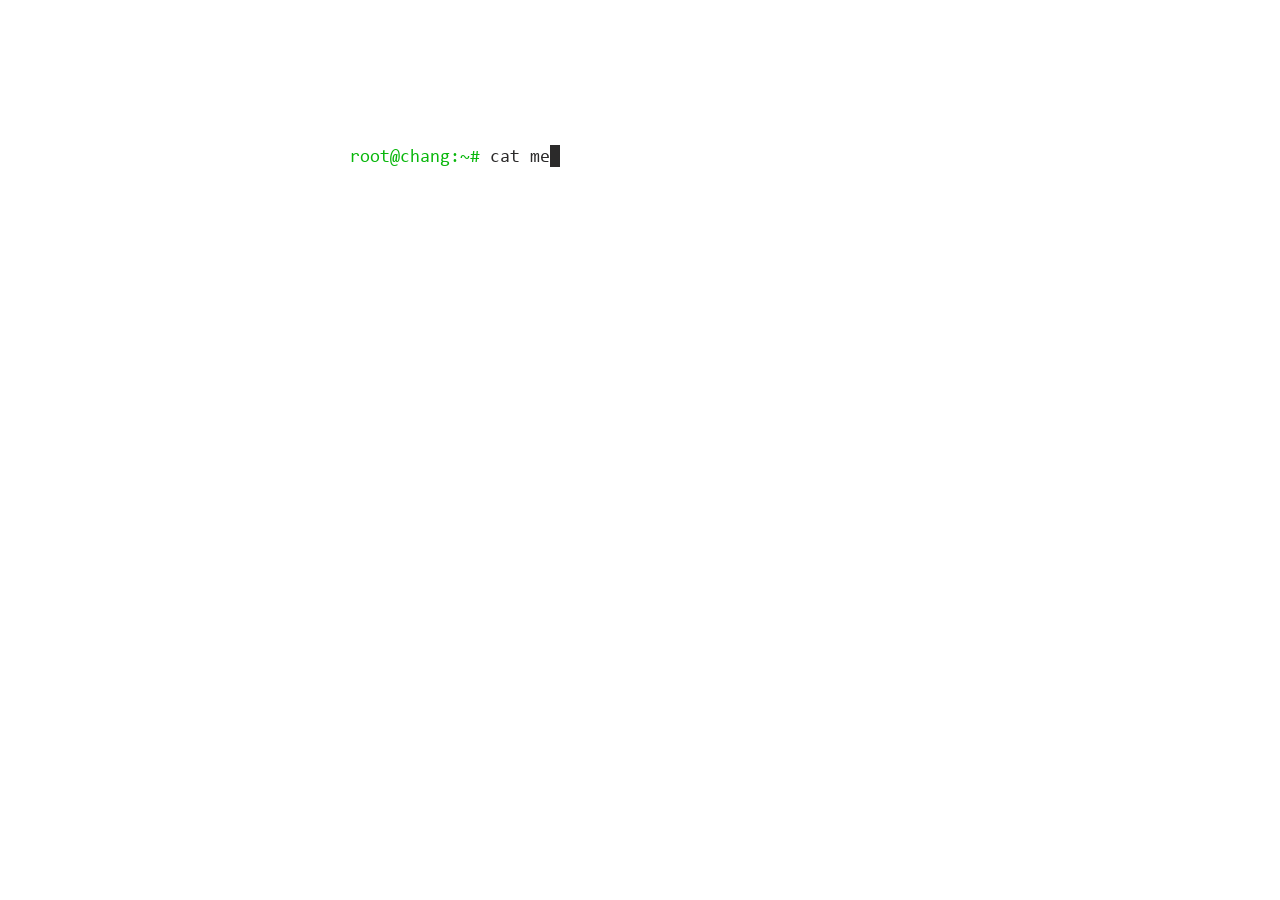
<file: index.html>
<!DOCTYPE html>
<html lang="zh">
  <head>
    <meta http-equiv="Content-Type" content="text/html; charset=UTF-8" />
    <meta name="google" content="notranslate" />
    <meta name="description" content="这是一个简洁的个人主页" />
    <meta name="Keywords" content="home,主页" />
    <meta name="viewport" content="width=device-width, initial-scale=1.0" />
    <!-- <meta name="viewport" content="width=device-width, initial-scale=1.0,user-scalable=0;"/> -->
    <meta http-equiv="X-UA-Compatible" content="IE=edge,chrome=1" />
    <!-- <meta name="theme-color" content="#2979ff"> -->
    <meta name="apple-mobile-web-app-capable" content="yes" />
    <meta name="apple-mobile-web-app-status-bar-style" content="black" />
    <meta name="apple-mobile-web-app-title" content="assets" />
    <title>土豆の主页</title>
    <link rel="stylesheet" href="/css/index.css" />
    <link rel="stylesheet icon" href="/favicon.ico" />
  </head>
  <body>
    <div id="box"></div>
    <script>
      // 默认本地持久数据
      const defaultLocalData = {
        dark: 0, // 黑暗模式 0：随系统 1：开启 2：关闭
        linkMode: 'col', // 排列模式 row: 横向 col：纵向
        clickHeart: false, // 点击比心 true：开 false：关
        keySound: false, // 提示音 true：开 false：关
        inputEffect: true, // 模拟输入 true：开 false：关
      };
      // 标头
      const title = 'root@chang:~# ';
      // 结束语
      const endWord = 'Welcome to my homepage';
      // 命令和输出结果
      const data = [
        {
          cmd: 'cat me.txt',
          res: [
            { type: 'text', name: '一个爱学习、爱折腾的土豆🥔' },
            {
              type: 'link',
              name: 'Github',
              link: 'https://github.com/rszwn',
            },
            {
              type: 'link',
              name: 'Emial',
              link: 'mailto:rszwno@gmail.com',
            },
          ],
        },
        {
          cmd: `./links.sh`,
          res: [
            {
              type: 'link',
              name: 'hello',
              link: 'https://github.com/rszwn/hello',
            },
            {
              type: 'link',
              name: 'dove',
              link: 'https://github.com/rszwn/dove',
            },
            {
              type: 'link',
              name: 'getfavicon',
              link: 'https://github.com/rszwn/getfavicon',
            },
            { type: 'link', name: 'password', link: '/page/getpd' },
            { type: 'link', name: '数独', link: '/page/suduku' },
            { type: 'link', name: '扫雷', link: '/page/bomb' },
          ],
        },
        {
          cmd: `./date.sh`,
          res: [{ type: 'date', name: '日期' }],
        },
        {
          cmd: './setting.sh',
          res: [{ type: 'setting', name: '设置' }],
        },
      ];
      const settingData = [
        {
          cmd: './settingList.sh',
          res: [
            { type: 'dark', name: '黑暗模式：' },
            { type: 'linkMode', name: '排列模式：' },
            { type: 'inputEffect', name: '模拟输入：' },
            { type: 'clickHeart', name: '点击比心：' },
            { type: 'keySound', name: '提示音：' },
            { type: 'back', name: '返回' },
          ],
        },
      ];
    </script>
    <script src="/js/utils.js"></script>
    <script src="/js/index.js"></script>
    <script src="/js/click.js"></script>
  </body>
</html>
</file>
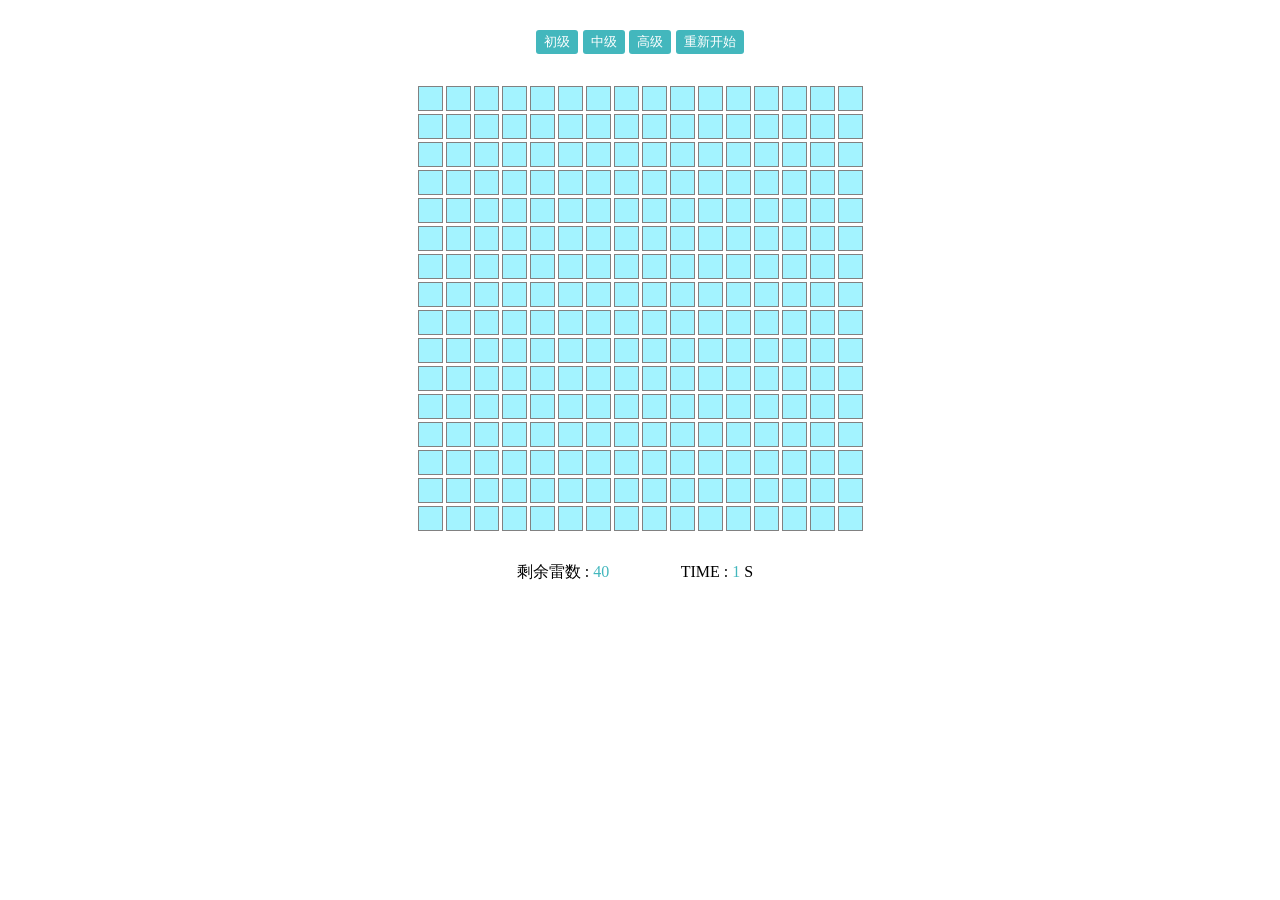
<file: bomb/index.html>
<!DOCTYPE html>
<html>

<head>
  <meta charset="UTF-8">
  <meta http-equiv="X-UA-Compatible" content="IE=edge">
  <meta name="google" content="notranslate" />
  <meta name="viewport" content="width=device-width, initial-scale=1.0">
  <meta name="apple-mobile-web-app-capable" content="yes">
  <meta name="apple-mobile-web-app-status-bar-style" content="black">
  <meta name="apple-mobile-web-app-title" content="assets">
  <link rel="stylesheet icon" href="./flag.svg">
  <title>bomb</title>
  <style>
    body {
      text-align: center;
      position: relative;
    }

    .level {
      margin-top: 30px;
      font-size: 18px;
    }

    .level button {
      padding: 3px 8px;
      background: rgb(67, 183, 189);
      /* border: 1px solid rgb(129, 129, 129); */
      border: none;
      color: white;
      border-radius: 3px;
      outline: none;
      cursor: pointer;
    }

    .level button:hover {
      background: rgb(23, 132, 138);
    }

    .row {
      margin: 0;
      padding: 0;
      overflow: hidden;
      letter-spacing: -8px;
    }

    .col {
      display: inline-block;
      background: rgba(32, 226, 255, 0.41);
      border: 1px solid rgb(129, 129, 129);
      margin: 1.5px;
      width: 23px;
      height: 23px;
      letter-spacing: normal;
      position: relative;
    }

    .col span {
      display: inline-block;
      position: relative;
      top: 2px;
      opacity: 0;
      font-weight: bold;
      /* 标准箭头 */
      cursor: default;
    }

    .col:hover {
      background: blue;
    }

    .gameBox {
      margin-top: 30px;
    }

    .img-flag {
      position: absolute;
      top: 3px;
      left: 3.5px;
      width: 18px;
      height: 18px;
    }

    .hide {
      display: none;
    }

    .boom {
      background: url('boom.svg') no-repeat 2.5px 2px;
      background-size: 18px 18px;
    }

    .div-boom {
      font-size: 30px;
      position: fixed;
      top: 50px;
      left: 50%;
    }

    .info {
      margin-top: 30px;
    }

    .info p {
      display: inline-block;
      width: 130px;
      margin: 0 10px;
    }

    .info p span {
      color: rgb(67, 183, 189);
    }

    .num-1 {
      color: rgb(8, 153, 235);
    }

    .num-2 {
      color: rgb(255, 45, 178);
    }

    .num-3 {
      color: rgb(109, 224, 176);
    }

    .num-4 {
      color: rgb(8, 153, 235);
    }

    .num-5 {
      color: rgb(255, 167, 45);
    }

    .num-6 {
      color: rgb(49, 140, 102);
    }

    .num-7 {
      color: rgb(168, 55, 237);
    }

    .num-8 {
      color: rgb(15, 254, 154);
    }
  </style>
</head>

<body>
  <div class="level">
    <button type="button" name="button" class="choice-level">初级</button>
    <button type="button" name="button" class="choice-level">中级</button>
    <button type="button" name="button" class="choice-level">高级</button>
    <button type="button" name="button" class="restart">重新开始</button>
  </div>
  <div class="gameBox"></div>
  <div class="info">
    <p class="">
      剩余雷数 :
      <span class="residue"></span>
    </p>
    <p>
      TIME :
      <span class="tick"></span> S
    </p>
  </div>
  <script>
    // 1，成一张雷的地图
    var mineSweepingMap = function (r, c, num) {
      var map = []
      // 给行数，生成一个 1 维数组
      var row = function (r) {
        for (var i = 0; i < r; i++) {
          map[i] = new Array()
        }
      }
      // 给列数，生成一个 2 维数组
      var column = function (col) {
        for (var i = 0; i < map.length; i++) {
          for (var j = 0; j < col; j++) {
            map[i][j] = 0
          }
        }
      }
      // 给列数和行数生成空地图
      var blankMap = function (r, col) {
        row(r)
        column(col)
      }

      // 给出地雷数量让后随机写入地雷
      var writeInMine = function (num) {
        // 随机位置写入
        var randomLocation = function () {
          var x = Math.floor(Math.random() * r)
          var y = Math.floor(Math.random() * c)
          // console.log( ':', x, y);
          if (map[x][y] !== 9) {
            map[x][y] = 9
          } else {
            randomLocation()
          }
        }
        for (var i = 0; i < num; i++) {
          randomLocation()
        }
      }

      // 使用循环给雷的边上所有数 +1 , 已经是雷的除外
      var plus = function (array, x, y) {
        if (x >= 0 && x < r && y >= 0 && y < c) {
          if (array[x][y] !== 9) {
            array[x][y] += 1
          }
        }
      }
      var writeInHint = function () {
        for (var x = 0; x < map.length; x++) {
          for (var y = 0; y < map[0].length; y++) {
            if (map[x][y] === 9) {
              // 上下 6 个
              for (var i = -1; i < 2; i++) {
                plus(map, x - 1, y + i)
                plus(map, x + 1, y + i)
              }
              // 左右 2 个
              plus(map, x, y + 1)
              plus(map, x, y - 1)
            }
          }
        }
      }

      blankMap(r, c)
      writeInMine(num)
      writeInHint()
      return map
    }

    // 2，将雷写入页面
    var writeHtml = function (map) {
      // 先通过 y轴数量写入 ul，然后通过 x轴上的数量写入 li
      var x = document.querySelector('.gameBox')
      for (var i = 0; i < map.length; i++) {
        x.innerHTML = x.innerHTML + `<ul class="row x-${i}" data-x="${i}"></ul>`
      }

      var z = document.querySelectorAll('.row')
      for (var i = 0; i < z.length; i++) {
        for (var j = 0; j < map[0].length; j++) {
          var m = map[i][j]
          if (m === 0) {
            m = ''
          }
          z[i].innerHTML = z[i].innerHTML + `
                <li class="col y-${j} num-${m}" data-y="${j}">
                    <span>${m}</span>
                    <img src="flag.svg" class="img-flag hide">
                </li>`
        }
      }
    }

    // 判断是否胜利
    var changeClearMineNum = function (clearMineNum) {
      // console.log('zmzmzmzm');
      // console.log('zz', zz);
      if (clearMineNum === ((col * row) - num)) {
        var all = document.querySelectorAll('.col')
        var allNum = 0
        var stop = setInterval(function () {
          var r = Math.floor(Math.random() * 256)
          var g = Math.floor(Math.random() * 256)
          var b = 210
          // var b = Math.floor(Math.random() * 256)
          all[allNum].children[0].style.opacity = `0`
          all[allNum].children[1].style.opacity = '0'
          all[allNum].style.background = `rgba(${r},${g},${b},0.6)`
          allNum++
          if (allNum === all.length) {
            clearInterval(stop)
            if (zz === 0) {
              alert('你成功啦~！！晚上吃肉~~！')
              initializeGame(row, col, num)
            }
            initializeGame(row, col, num)
          }
        }, 20)
      }
    }

    // 3，扫雷过程
    var clearMine = function (row, col, num) {
      var clearMineNum = 0
      var makeWhite = function (x, y) {
        if (x < row && y < col && x >= 0 && y >= 0) {
          var el = document.querySelector(`.x-${x}`).children[y]
          // 需要注意这个 ！== 'white' ，如果不加这个就会进入无限循环
          if (el.style.background !== 'white') {
            el.style.background = 'white'
            el.children[0].style.opacity = '1'
            el.children[1].classList.add('hide')
            clearMineNum++
            // console.log(clearMineNum, 'clearMineNum');
            changeClearMineNum(clearMineNum)
            if (el.innerText === '') {
              showNoMine(x, y)
            }
          }
        }
      }
      // 智能扫雷
      var showNoMine = function (x, y) {
        // console.log(x, y, 'x,y');
        makeWhite(x - 1, y + 1)
        makeWhite(x - 1, y - 1)
        makeWhite(x - 1, y)
        makeWhite(x + 1, y + 1)
        makeWhite(x + 1, y - 1)
        makeWhite(x + 1, y)
        makeWhite(x, y + 1)
        makeWhite(x, y - 1)
      }

      // 给所有方块绑定点击事件，点击显示数字，或者 boom
      var show = function () {
        // var x = document.querySelectorAll('.col')
        var x = document.querySelectorAll('.row')
        for (var i = 0; i < x.length; i++) {
          x[i].addEventListener('click', function (event) {
            var el = event.target
            if (el.tagName != 'LI') {
              // 因为事件委托的原因
              // 如果点击到了 span 上面，那么就会出现 bug
              // 所以如果点击到 span 上面，那么 el 就等于 span 的父节点
              el = event.target.parentElement
            }
            // 已经被标记的不能点击
            var flag = el.children[1].classList.contains('hide')
            if (el.tagName === 'LI' && flag) {
              if (el.children[0].innerText !== '9' && el.style.background !== 'white') {
                el.children[0].style.opacity = '1'
                el.style.background = 'white'
                clearMineNum++
                changeClearMineNum(clearMineNum)
                // console.log(clearMineNum, 'clearMineNum');
              } else if (el.children[0].innerText === '9') {
                // el.children[0].style.opacity = '1'
                zz = 1
                el.classList.add('boom')
                alert('游戏失败')
                var all = document.querySelectorAll('.col')
                var ff = []
                var allNum = 0
                // 这里做了个小动画，失败的时候慢慢的显示雷的位置
                for (var i = 0; i < all.length; i++) {
                  if (all[i].children[0].innerText === '9') {
                    // all[i].style.background = 'red'
                    ff[allNum] = all[i]
                    allNum++
                  }
                }
                allNum = 0
                var time = 60
                if (num > 50) {
                  time = 10
                } else if (num > 10) {
                  time = 25
                }
                var stop = setInterval(function () {
                  ff[allNum].classList.add('boom')
                  allNum++
                  if (allNum === ff.length) {
                    clearInterval(stop)
                    // console.log('stop');
                  }
                }, time)
                // var box = document.querySelector('.gameBox')
                // box.innerHTML = ''
                // var level = event.target.innerHTML
                // var body = document.querySelector('body')
                // initializeGame(row, col, num)
              }
              // 如果点击的方格为空（什么有没有），那么周围没有点开的空方格都会被点开
              if (el.children[0].innerText === '') {
                // 获取到位置
                var x = parseInt(el.parentElement.dataset.x)
                var y = parseInt(el.dataset.y)
                // console.log(x,y, 'data');
                // 背景变成白色
                showNoMine(x, y)
              }
            }
          })
        }
        for (var i = 0; i < x.length; i++) {
          var mineNum = num
          x[i].addEventListener('contextmenu', function (event) {
            event.preventDefault();
            var btnNum = event.button
            var el = event.target
            if (el.tagName != 'LI') {
              // 因为事件委托的原因
              // 如果点击到了 span 上面，那么就会出现 bug
              // 所以如果点击到 span 上面，那么 el 就等于 span 的父节点
              el = event.target.parentElement
            }
            if (el.tagName === 'LI') {
              var classList = el.children[1].classList
              // 已经被点击过的地方不能标记
              if (classList.contains('hide') && el.style.background !== 'white') {
                var residue = document.querySelector('.residue')
                if (mineNum !== 0) {
                  mineNum--
                }
                residue.innerText = `${mineNum}`
                classList.remove('hide')
              } else if (el.style.background !== 'white') {
                classList.add('hide')
              }
            }
          })
        }
      }
      show()
    }

    // 4，清除画面，然后写入新的画面
    var stopTime
    var initializeGame = function (row, col, num) {
      var residue = document.querySelector('.residue')
      residue.innerText = `${num}`
      var time = document.querySelector('.tick')
      time.innerText = `0`
      var i = 1
      clearInterval(stopTime)
      stopTime = setInterval(function () {
        time.innerText = `${i++}`
      }, 1000)
      // zz
      zz = 0
      // 首先清除原来的地图，然后重新初始化
      var box = document.querySelector('.gameBox')
      box.innerHTML = ''
      var body = document.querySelector('body')
      body.style.minWidth = `${27 * col}px`
      var map = mineSweepingMap(row, col, num)
      writeHtml(map)
      clearMine(row, col, num)
    }

    // 5，选择游戏等级，给按钮绑定功能
    var Btn = function () {
      var level = document.querySelectorAll('.choice-level')
      for (var i = 0; i < level.length; i++) {
        level[i].addEventListener('click', function (event) {
          var level = event.target.innerHTML
          if (level === '初级') {
            row = 9
            col = 9
            num = 10
            initializeGame(row, col, num)
          } else if (level === '中级') {
            row = 16
            col = 16
            num = 40
            initializeGame(row, col, num)
          } else if (level === '高级') {
            row = 16
            col = 30
            num = 99
            initializeGame(row, col, num)
          }
        })
      }
      var restart = document.querySelector('.restart')
      restart.addEventListener('click', function (event) {
        initializeGame(row, col, num)
      })
    }
    Btn()

    // 6，初始数据
    // zz 用来确定是否已经点到地雷
    var zz = 0
    var row = 16
    var col = 16
    var num = 40
    initializeGame(row, col, num)

// 给一个坐标，把四周变成白色

// 根据
// 绑定鼠标右击事件，右击鼠标的时候进行标记，
    // 这个时候要进行 css 的变化
// 当所有地雷被标记，或者说所有数组中只剩 9，游戏成功。

// 选择游戏难度

  </script>
</body>

</html>
</file>
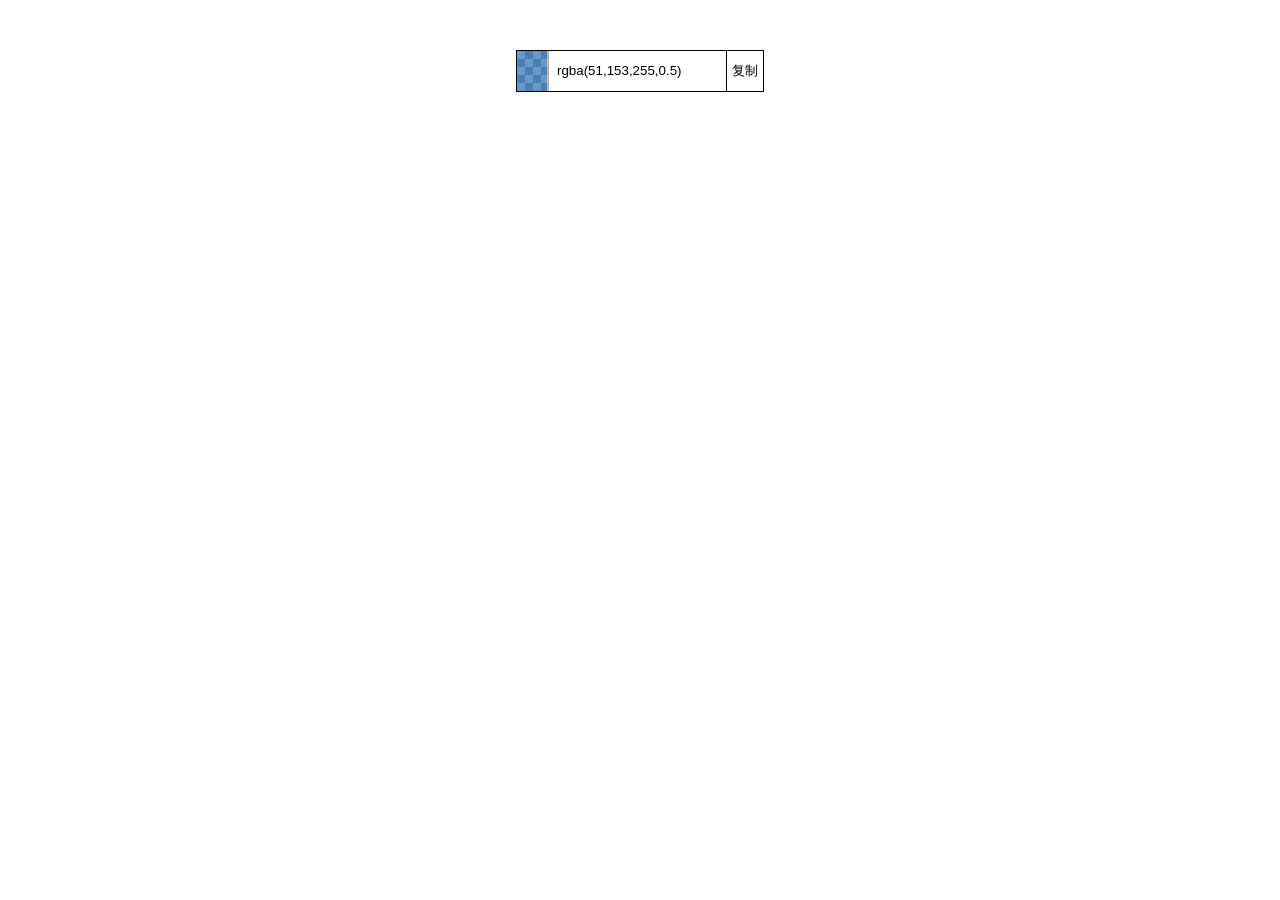
<file: color/index.html>
<!DOCTYPE html>
<html>

<head>
  <meta charset="UTF-8" />
  <meta name="google" content="notranslate" />
  <title>Color</title>
  <link rel="stylesheet icon" href="color.png">
  <style>
    html,
    body {
      width: 100%;
      height: 100%;
      padding: 0;
      margin: 0;
      overflow: hidden;
      text-align: center;
    }

    input {
      border: 1px solid #000;
      outline: none;
      padding: 0;
      line-height: 40px;
      margin-top: 50px;
      background-color: rgba(255, 255, 255, 0.3);
    }

    button {
      border: 1px solid #000;
      outline: none;
      padding: 0 5px;
      margin-left: -1px;
      line-height: 40px;
      background-color: rgba(255, 255, 255, 0.3);
    }
  </style>
</head>

<body>
  <script src="jscolor.js"></script>
  <input autocomplete="off" data-jscolor="{value:'rgba(51,153,255,0.5)', position:'bottom', height:120, backgroundColor:'#333',
                          palette:'rgba(0,0,0,0) #fff #808080 #000 #996e36 #f55525 #ffe438 #88dd20 #22e0cd #269aff #bb1cd4',
                          paletteCols:11, hideOnPaletteClick:false}" /><button cursor>复制</button>
  <script>
    ~function () {
      const button = document.querySelector("button");
      const input = document.querySelector("input");
      const box = document.querySelector(".box");
      button.onclick = () => {
        let a = input.value;
        copyToClip(a);
      };
      input.onfocus = () => {
        button.innerText = "复制";
      };
      input.oninput = () => {
        document.querySelector('body').style.backgroundColor = input.value;
      };
      // 一键复制
      async function copyToClip(content) {
        content = content.trim()
        try {
          if (!navigator.clipboard) {
            throw new Error()
          }
          await navigator.clipboard.writeText(content)
          button.innerText = '复制成功'
        } catch (err) {
          if (typeof document.execCommand !== "function") {
            button.innerText = "复制失败";
            return;
          }
          window.getSelection().removeAllRanges();
          let div = document.createElement('div'),
            range = document.createRange();
          div.innerText = content;
          div.setAttribute('style', 'position: fixed;height: 1px;fontSize: 1px;overflow: hidden;');
          document.body.appendChild(div)
          range.selectNode(div);
          window.getSelection().addRange(range);
          document.execCommand('copy');
          div.remove()
          button.innerText = '复制成功'
        }
      }
    }()
  </script>
</body>

</html>
</file>
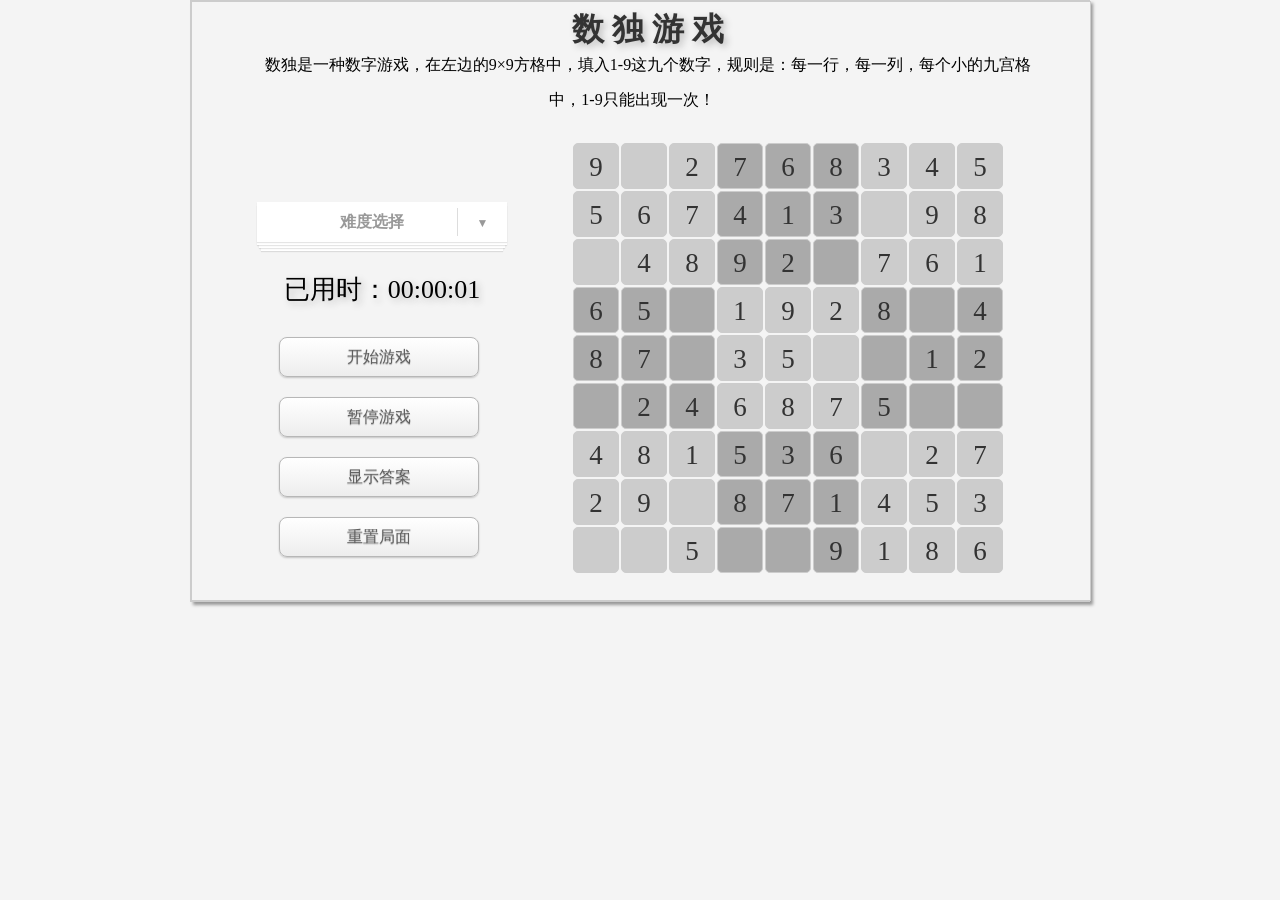
<file: suduku/index.html>
﻿<!DOCTYPE html>
<html>

<head>
  <title>sudoku</title>
  <link rel="stylesheet" type="text/css" href="css/sudoku.css" />
  <link rel="stylesheet" type="text/css" href="css/style.css" />
  <script type="text/javascript" src="js/jquery.js"></script>
  <script type="text/javascript" src="js/jquery.dropdown.js"></script>
  <script type="text/javascript" src="js/sudo.js"></script>
</head>

<body class="center boxShadow">
  <div id="mainArea">
    <div id="header" class="center">
      <h1 class="textShadow font color">数 独 游 戏</h1>
      <p>数独是一种数字游戏，在左边的9×9方格中，填入1-9这九个数字，规则是：每一行，每一列，每个小的九宫格中，1-9只能出现一次！ </p>
    </div>
    <div id="control">
      <div id="levelSelect"><select id="cd-dropdown" name="cd-dropdown" class="cd-select">
          <option value="-1" selected>难度选择</option>
          <option value="1" class="icon-monkey">初级</option>
          <option value="2" class="icon-bear">中级</option>
          <option value="3" class="icon-squirrel">高级</option>
          <option value="4" class="icon-elephant">骨灰级</option>
        </select>
      </div>
      <div id="timer" class="textShadow">已用时：<span id="time">00:00:00</span></div>
      <div id="btn">
        <input type="button" value="开始游戏" class="button white" name="start" />
        <input type="button" value="暂停游戏" class="button white" name="pause" />
        <input type="button" value="显示答案" class="button white" name="showAnswer" />
        <input type="button" value="重置局面" class="button white" name="reset" />
      </div>
    </div>
    <div id="gameBoard" class="font color"></div>
    <div id="selectBoard" class="radius textShadow font color block boxShadow"></div>
    <div id="tips" class="font textShadow">你太棒了！</div>
  </div>
</body>

</html>
</file>
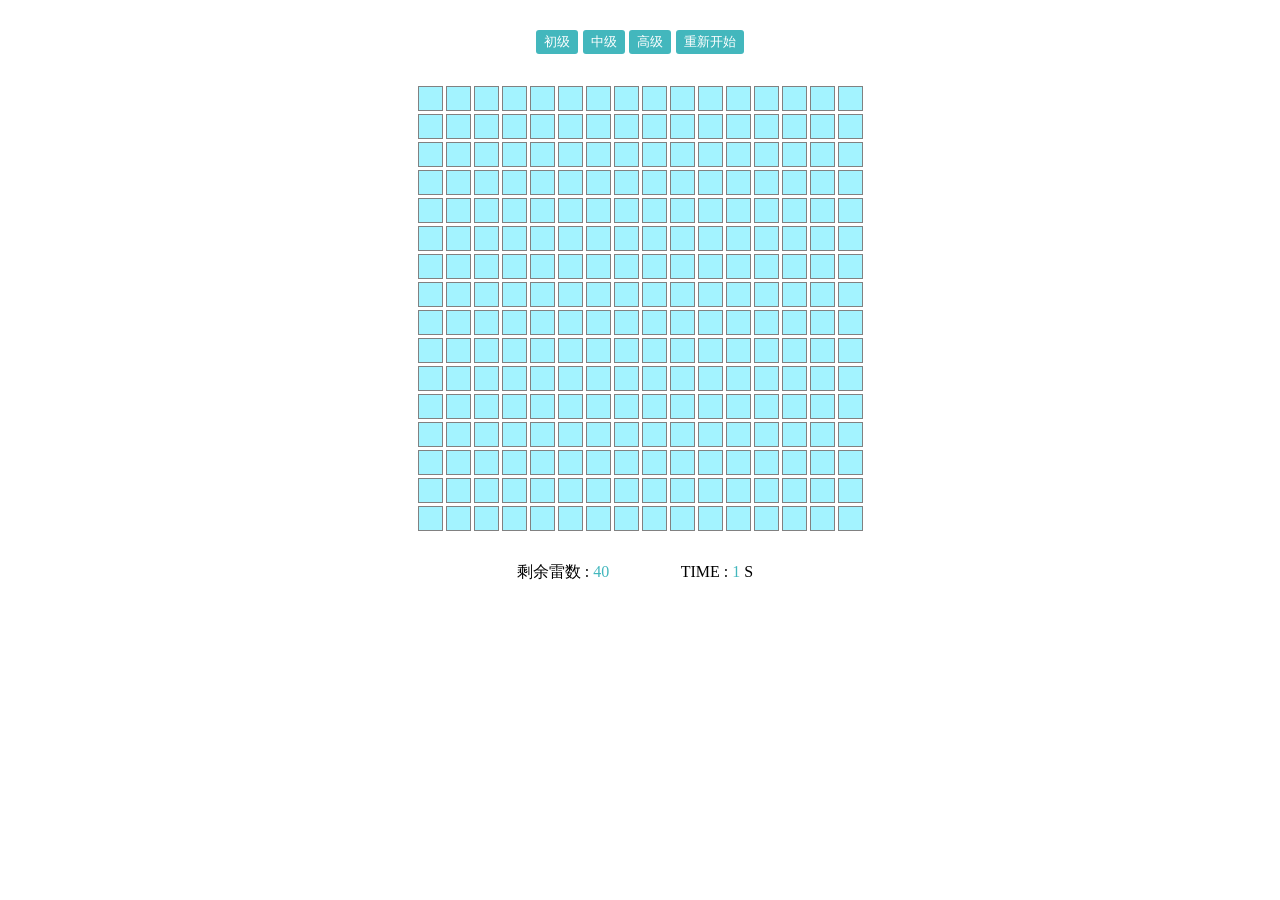
<file: page/bomb/index.html>
<!DOCTYPE html>
<html>
  <head>
    <meta charset="UTF-8" />
    <meta http-equiv="X-UA-Compatible" content="IE=edge" />
    <meta name="google" content="notranslate" />
    <meta name="viewport" content="width=device-width, initial-scale=1.0" />
    <meta name="apple-mobile-web-app-capable" content="yes" />
    <meta name="apple-mobile-web-app-status-bar-style" content="black" />
    <meta name="apple-mobile-web-app-title" content="assets" />
    <link rel="stylesheet icon" href="./flag.svg" />
    <link rel="stylesheet" href="./css/index.css" />
    <title>bomb</title>
  </head>

  <body>
    <div class="level">
      <button type="button" name="button" class="choice-level">初级</button>
      <button type="button" name="button" class="choice-level">中级</button>
      <button type="button" name="button" class="choice-level">高级</button>
      <button type="button" name="button" class="restart">重新开始</button>
    </div>
    <div class="gameBox"></div>
    <div class="info">
      <p class="">
        剩余雷数 :
        <span class="residue"></span>
      </p>
      <p>
        TIME :
        <span class="tick"></span> S
      </p>
    </div>
    <script src="./js/index.js"></script>
  </body>
</html>
</file>
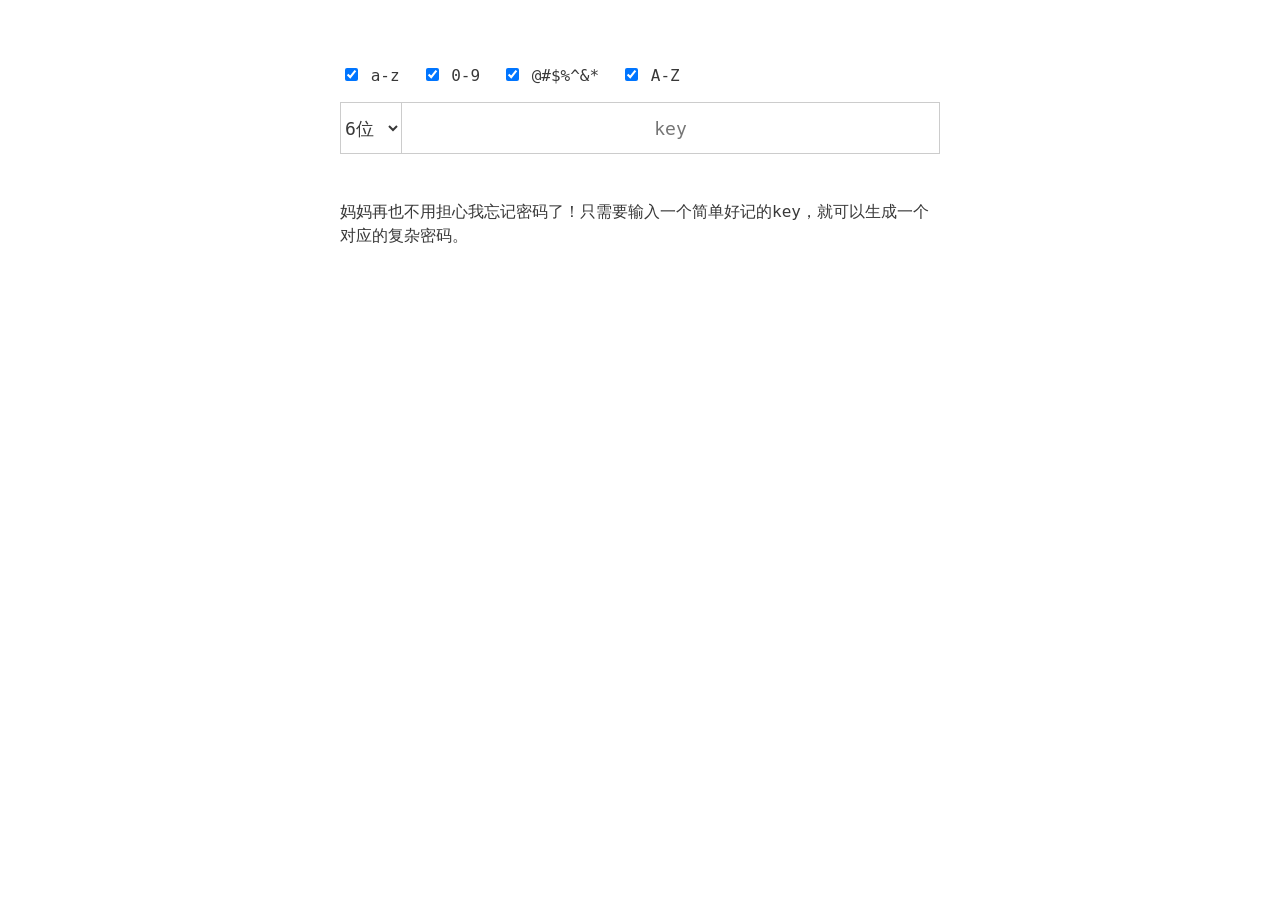
<file: page/getpd/index.html>
<!DOCTYPE html>
<html>
  <head>
    <meta charset="UTF-8" />
    <meta name="google" content="notranslate" />
    <meta http-equiv="X-UA-Compatible" content="IE=edge" />
    <meta name="viewport" content="width=device-width, initial-scale=1.0" />
    <meta name="apple-mobile-web-app-capable" content="yes" />
    <meta name="apple-mobile-web-app-status-bar-style" content="black" />
    <meta name="apple-mobile-web-app-title" content="assets" />
    <link rel="shortcut icon" href="./logo.png" type="image/x-icon" />
    <link rel="stylesheet" href="./css/index.css" />
    <title>encryption</title>
  </head>

  <body>
    <div class="enter_length"></div>
    <div class="wrap">
      <div class="check_box">
        <label>
          <input checked type="checkbox" />
          a-z
        </label>
        <label>
          <input checked type="checkbox" />
          0-9
        </label>
        <label>
          <input checked type="checkbox" />
          @#$%^&*
        </label>
        <label>
          <input checked type="checkbox" />
          A-Z
        </label>
      </div>
      <div class="input_box">
        <select class="pd_length">
          <option value="6">6位</option>
          <option value="12">12位</option>
          <option value="18">18位</option>
          <option value="24">24位</option>
        </select>
        <input
          autocomplete="off"
          placeholder="key"
          onmouseenter="this.focus()"
          type="password" />
        <div class="clear">&times;</div>
        <div class="eye">显示</div>
      </div>
      <div class="show_pd"><span></span></div>
      <p class="des">
        妈妈再也不用担心我忘记密码了！只需要输入一个简单好记的key，就可以生成一个对应的复杂密码。
      </p>
    </div>
    <script src="./js/md5.js"></script>
    <script src="./js/index.js"></script>
  </body>
</html>
</file>
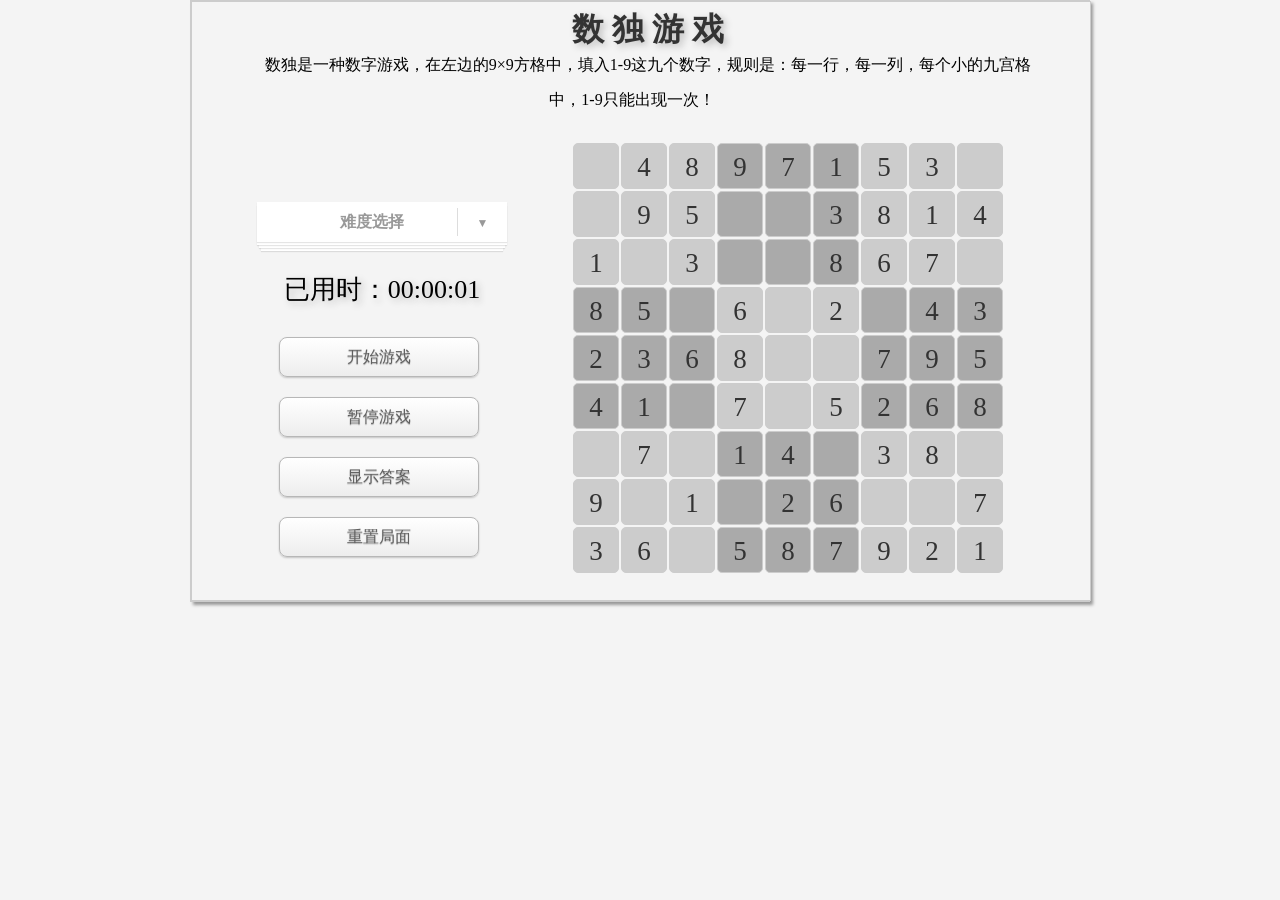
<file: page/suduku/index.html>
﻿<!DOCTYPE html>
<html>
  <head>
    <title>sudoku</title>
    <link rel="stylesheet" type="text/css" href="css/sudoku.css" />
    <link rel="stylesheet" type="text/css" href="css/style.css" />
    <script type="text/javascript" src="js/jquery.js"></script>
    <script type="text/javascript" src="js/jquery.dropdown.js"></script>
    <script type="text/javascript" src="js/sudo.js"></script>
  </head>

  <body class="center boxShadow">
    <div id="mainArea">
      <div id="header" class="center">
        <h1 class="textShadow font color">数 独 游 戏</h1>
        <p>
          数独是一种数字游戏，在左边的9×9方格中，填入1-9这九个数字，规则是：每一行，每一列，每个小的九宫格中，1-9只能出现一次！
        </p>
      </div>
      <div id="control">
        <div id="levelSelect">
          <select id="cd-dropdown" name="cd-dropdown" class="cd-select">
            <option value="-1" selected>难度选择</option>
            <option value="1" class="icon-monkey">初级</option>
            <option value="2" class="icon-bear">中级</option>
            <option value="3" class="icon-squirrel">高级</option>
            <option value="4" class="icon-elephant">骨灰级</option>
          </select>
        </div>
        <div id="timer" class="textShadow">
          已用时：<span id="time">00:00:00</span>
        </div>
        <div id="btn">
          <input
            type="button"
            value="开始游戏"
            class="button white"
            name="start" />
          <input
            type="button"
            value="暂停游戏"
            class="button white"
            name="pause" />
          <input
            type="button"
            value="显示答案"
            class="button white"
            name="showAnswer" />
          <input
            type="button"
            value="重置局面"
            class="button white"
            name="reset" />
        </div>
      </div>
      <div id="gameBoard" class="font color"></div>
      <div
        id="selectBoard"
        class="radius textShadow font color block boxShadow"></div>
      <div id="tips" class="font textShadow">你太棒了！</div>
    </div>
  </body>
</html>
</file>
<file: css/index.css>
:root {
  --text-hover-color: #409eff;
}
html {
  --bg-color: #fff;
  --text-color: #2b2a2a;
  --title-color: #09b70c;
  --link-color: #105561;
  --res-color: #c74c0f;
}
html.dark {
  --bg-color: #000;
  --text-color: #e4e2e2;
  --title-color: #44d646;
  --link-color: #27acc4;
  --res-color: #c9815d;
}
/* 选中背景和字体颜色 */
::selection {
  background: var(--text-color);
  color: var(--bg-color);
}
::-moz-selection {
  background: var(--text-color);
  color: var(--bg-color);
}
::-webkit-selection {
  background: var(--text-color);
  color: var(--bg-color);
}
@font-face {
  font-family: 'codeFont';
  src: url('../font/consolas.ttf') format('truetype');
}
html,
body {
  width: 100%;
  height: 100%;
  padding: 0;
  margin: 0;
  display: flex;
  justify-content: center;
  align-items: center;
  font-size: 18px;
  background-color: var(--bg-color);
  color: var(--text-color);
  overflow: hidden;
}
body {
  cursor: url('../img/normal.cur'), default;
}
#box {
  width: 95%;
  min-height: 70%;
  max-height: 90%;
  max-width: 600px;
  padding: 10px;
  font-family: consolas, 'codeFont';
  box-sizing: border-box;
  word-break: break-all;
  overflow-y: auto;
  scrollbar-width: none;
  -ms-overflow-style: none;
}
#box::-webkit-scrollbar {
  display: none;
}
#box .res_box {
  overflow: hidden;
}
#box .res_box .res,
#box .res_box .cmd {
  line-height: 1.5;
}
#box .res_box .res {
  clear: both;
  margin-right: 10px;
  color: var(--res-color);
}
#box .res_box .res.link {
  clear: none;
  float: left;
}
#box .res_box .res span.cursor {
  color: var(--link-color);
  cursor: url('../img/link.cur'), pointer;
  text-decoration: underline;
}
#box .res_box .res span.cursor:hover {
  color: var(--text-hover-color);
  text-decoration: underline wavy;
}
#box .enter {
  background-color: var(--text-color);
  color: transparent;
  pointer-events: none;
  -webkit-user-select: none;
  -moz-user-select: none;
  -ms-user-select: none;
  user-select: none;
}
#box .enter::before {
  content: 'H';
}
#box .enter.active {
  animation: glint 1s infinite;
}
#box .title {
  color: var(--title-color);
}
@keyframes glint {
  0% {
    background-color: var(--text-color);
  }
  50% {
    background-color: transparent;
  }
  100% {
    background-color: var(--text-color);
  }
}
</file>
<file: suduku/css/sudoku.css>
@charset "utf-8";
/* CSS Document */
	.center{margin:0 auto;}
	.boxShadow{ 
		-webkit-box-shadow:3px 3px 3px #999;
		-moz-box-shadow:3px 3px 3px #999;
		-ms-box-shadow:3px 3px 3px #999;
		-o-box-shadow:3px 3px 3px #999;
	}
	.textShadow{
		text-shadow: 3px 3px 7px #bbb;
		filter:progid:DXImageTransform.Microsoft.Shadow(color='gray', Direction=135, Strength=4);
	}
	.font{ font-family:"微软雅黑"}
	.color{ color:#333}
	.background1{background:#ccc;}
	.background2{background:#aaa;}
	.background0{background:#c6c;};
	.radius{
		border-radius:3px;
		-moz-border-radius:5px;
		-ms-border-radius:5px;
		-o-border-radius:5px;
		-webkit-border-radius:5px;
	}
	.wrong{ background:#c6c}
/*	div{ cursor:default;}
	p{ line-height:30px; font-size:17px; padding-top:20px;}*/
/**********
*界面样式
*********/
	body{ width:900px; border:1px #ccc solid; text-align:center;background: #f4f4f4 ;}
	#header{ height:100px;line-height:35px; margin-top:10px; margin-left:30px;width:820px; text-indent:2em;}
	#footer{ width:400px; text-align:right; position:absolute; bottom:10px; right:10px; font-size:14px;}
	#mainArea{ width:900px; height:600px;background: #f4f4f4 ;border:1px #ccc solid; position:relative; margin:0 auto;}
		#mainArea #gameBoard{ width:450px; height:450px; top:140px; left:380px;/*margin:15px 50px auto 40px; float:right;*/ position:absolute;}
		#mainArea #selectBoard{ width:98px; height:98px; top:0px; left:0px; position:absolute; background:#FFF; display:none; z-index:99;}
	#control{width:250px;height:auto;float:left;margin-top:70px;margin-left:65px;}
	#btn{width:200px;margin-top:20px;margin-left:20px;}
	#timer{font-size:26px;margin-top:30px;,width:250px; text-align:center;}
	#tips{position:absolute; top:300px; left:450px;font-size:56px; color:#F00;text-shadow: 3px 3px 7px #F00;
		filter:progid:DXImageTransform.Microsoft.Shadow(color='red', Direction=135, Strength=4);
	-webkit-transition: all 2s linear 0s;
	-moz-transition: all 2s linear 0s;
	-ms-transition: all 2s linear 0s;
	-o-transition: all 2s linear 0s;
	transition: all 2s linear 0s;
  -webkit-transform:scale(1.5);
  -webkit-transform-origin:0 0;
  display:none;
}
	
/* button 
---------------------------------------------- */
#mainArea .button {
	display: inline-block;
	zoom: 1; /* zoom and *display = ie7 hack for display:inline-block */
	*display: inline;
	vertical-align: baseline;
	margin: 10px 2px;
	outline: none;
	cursor: pointer;
	text-align: center;
	text-decoration: none;
	font: 16px/100% Arial, Helvetica, sans-serif;
	padding: .5em 2em .55em;
	text-shadow: 0 1px 1px rgba(0,0,0,.3);
	-webkit-border-radius: .5em; 
	-moz-border-radius: .5em;
	border-radius: .5em;
	-webkit-box-shadow: 0 1px 2px rgba(0,0,0,.2);
	-moz-box-shadow: 0 1px 2px rgba(0,0,0,.2);
	box-shadow: 0 1px 2px rgba(0,0,0,.2);
	width:200px;
	height:40px;
}
#mainArea .button:hover {
	text-decoration: none;
}
#mainArea .button:active {
	position: relative;
	top: 1px;
}
/* white */
#mainArea .white {
	color: #606060;
	border: solid 1px #b7b7b7;
	background: #fff;
	background: -webkit-gradient(linear, left top, left bottom, from(#fff), to(#ededed));
	background: -moz-linear-gradient(top,  #fff,  #ededed);
	filter:  progid:DXImageTransform.Microsoft.gradient(startColorstr='#ffffff', endColorstr='#ededed');
}
#mainArea .white:hover {
	background: #ededed;
	background: -webkit-gradient(linear, left top, left bottom, from(#fff), to(#dcdcdc));
	background: -moz-linear-gradient(top,  #fff,  #dcdcdc);
	filter:  progid:DXImageTransform.Microsoft.gradient(startColorstr='#ffffff', endColorstr='#dcdcdc');
}
#mainArea .white:active {
	color: #999;
	background: -webkit-gradient(linear, left top, left bottom, from(#ededed), to(#fff));
	background: -moz-linear-gradient(top,  #ededed,  #fff);
	filter:  progid:DXImageTransform.Microsoft.gradient(startColorstr='#ededed', endColorstr='#ffffff');
}
/**********
*游戏样式
*********/
	#mainArea .block{ 
		width:46px; 
		height:46px; 
		border:1px solid #ccc; 
		margin:1px; 
		float:left; 
		line-height:46px; 
		text-align:center; 
		font-size:27px; 
		border-radius:5px;
		-moz-border-radius:5px;
		-ms-border-radius:5px;
		-o-border-radius:5px;
		-webkit-border-radius:5px;
	}
	#mainArea .editable{color:#06F;}
	#mainArea .editable:hover{ background:#f1f1f1;}
	
	#mainArea .selectDiv{
		width:30px; 
		height:30px; 
		border:1px solid #ccc; 
		margin:1px; 
		float:left; 
		line-height:30px; 
		text-align:center; 
		font-size:20px; 
	}
	#mainArea .selectDiv:hover{ background:#6CC;}
</file>
<file: suduku/css/style.css>
*,
*:after,
*:before {
	-webkit-box-sizing: border-box;
	-moz-box-sizing: border-box;
	box-sizing: border-box;
	padding: 0;
	margin: 0;
}

.clearfix:before,
.clearfix:after {
	content: " ";
	display: table;
}

.clearfix:after {
	clear: both;
}

.clearfix {
	*zoom: 1;
}
.cd-dropdown,
.cd-select {
	position: relative;
	width: 250px;
	margin: 20px auto;
	display: block;
}

.cd-dropdown > span {
	width: 100%;
	height: 40px;
	line-height: 40px;
	color: #999;
	font-weight: 700;
	font-size: 16px;
	background: #fff;
	display: block;
	padding: 0 50px 0 30px;
	position: relative;
	cursor: pointer;
}

.cd-dropdown > span:after {
	content: '\25BC';
	position: absolute;
	right: 0px;
	top: 15%;
	width: 50px;
	text-align: center;
	font-size: 12px;
	padding: 5px;
	height: 70%;
	line-height: 20px;
	border-left: 1px solid #ddd;
}

.cd-dropdown.cd-active > span:after {
	content: '\25B2';
}

.cd-dropdown ul {
	list-style-type: none;
	margin: 0;
	padding: 0;
	display: block;
	position: relative;
}

.cd-dropdown ul li {
	display: block;
}

.cd-dropdown ul li span {
	width: 100%;
	background: #fff;
	line-height: 40px;
	padding: 0 75px 0 30px;
	display: block;
	color: #bcbcbc;
	cursor: pointer;
	font-weight: 700;
	font-size:20px;
}

.cd-dropdown > span,
.cd-dropdown ul li span {
	-webkit-backface-visibility: hidden;
	-webkit-touch-callout: none;
	-webkit-user-select: none;
	-khtml-user-select: none;
	-moz-user-select: none;
	-ms-user-select: none;
	user-select: none;
}

.cd-dropdown > span span[class^="icon-"],
.cd-dropdown > span span[class*=" icon-"]{
	padding: 0 30px 0 45px;
}

/* Select fallback styling */
.cd-select {
	border: 1px solid #ddd;
}
.cd-dropdown > span,
.cd-dropdown ul li:nth-last-child(-n+3) span {
	box-shadow: 0 1px 1px rgba(0,0,0,0.1);
}

.cd-dropdown ul {
	position: absolute;
	top: 0px;
	width: 100%;
}

.cd-dropdown ul li {
	position: absolute;
	width: 100%;
}

.cd-active.cd-dropdown > span {
	color: #fc756f;
}

.cd-active.cd-dropdown > span,
.cd-active.cd-dropdown ul li span {
	box-shadow: 0 1px 1px rgba(0,0,0,0.1);
}

.cd-active.cd-dropdown ul li span {
	-webkit-transition: all 0.2s linear 0s;
	-moz-transition: all 0.2s linear 0s;
	-ms-transition: all 0.2s linear 0s;
	-o-transition: all 0.2s linear 0s;
	transition: all 0.2s linear 0s;
}

.cd-active.cd-dropdown ul li span:hover {
	background: #fc756f;
	color: #fff;
}
</file>
<file: page/bomb/css/index.css>
body {
  text-align: center;
  position: relative;
}

.level {
  margin-top: 30px;
  font-size: 18px;
}

.level button {
  padding: 3px 8px;
  background: rgb(67, 183, 189);
  /* border: 1px solid rgb(129, 129, 129); */
  border: none;
  color: white;
  border-radius: 3px;
  outline: none;
  cursor: pointer;
}

.level button:hover {
  background: rgb(23, 132, 138);
}

.row {
  margin: 0;
  padding: 0;
  overflow: hidden;
  letter-spacing: -8px;
}

.col {
  display: inline-block;
  background: rgba(32, 226, 255, 0.41);
  border: 1px solid rgb(129, 129, 129);
  margin: 1.5px;
  width: 23px;
  height: 23px;
  letter-spacing: normal;
  position: relative;
}

.col span {
  display: inline-block;
  position: relative;
  top: 2px;
  opacity: 0;
  font-weight: bold;
  /* 标准箭头 */
  cursor: default;
}

.col:hover {
  background: blue;
}

.gameBox {
  margin-top: 30px;
}

.img-flag {
  position: absolute;
  top: 3px;
  left: 3.5px;
  width: 18px;
  height: 18px;
}

.hide {
  display: none;
}

.boom {
  background: url('../boom.svg') no-repeat 2.5px 2px;
  background-size: 18px 18px;
}

.div-boom {
  font-size: 30px;
  position: fixed;
  top: 50px;
  left: 50%;
}

.info {
  margin-top: 30px;
}

.info p {
  display: inline-block;
  width: 130px;
  margin: 0 10px;
}

.info p span {
  color: rgb(67, 183, 189);
}

.num-1 {
  color: rgb(8, 153, 235);
}

.num-2 {
  color: rgb(255, 45, 178);
}

.num-3 {
  color: rgb(109, 224, 176);
}

.num-4 {
  color: rgb(8, 153, 235);
}

.num-5 {
  color: rgb(255, 167, 45);
}

.num-6 {
  color: rgb(49, 140, 102);
}

.num-7 {
  color: rgb(168, 55, 237);
}

.num-8 {
  color: rgb(15, 254, 154);
}
</file>
<file: page/getpd/css/index.css>
html,
body {
  height: 100%;
  padding: 0;
  margin: 0;
  font-family: Consolas, monospace;
}

:root {
  --text-hover-color: #409eff;
}

html {
  --bg-color: #ffffff;
  --text-color: #383838;
  --border-color: #ccc;
}

html.dark {
  --bg-color: #222222;
  --text-color: #d1d1d1;
  --border-color: #444444;
}

select,
input {
  font-family: Consolas, monospace;
  border: 1px solid var(--border-color);
  color: var(--text-color);
  border-radius: 0;
}

body {
  background-color: var(--bg-color);
  color: var(--text-color);
}

.wrap {
  margin: 0 auto;
  padding: 50px 0;
  display: flex;
  flex-flow: column;
  width: 96%;
  max-width: 600px;
}

.wrap .check_box {
  flex: none;
  padding: 10px 0;
}

.wrap .check_box label {
  float: left;
  line-height: 30px;
  margin-right: 20px;
  cursor: pointer;
  border: 1px solid transparent;
  -webkit-user-select: none;
  -moz-user-select: none;
  -ms-user-select: none;
  user-select: none;
}

.wrap .check_box label:hover {
  color: var(--text-hover-color);
  border-bottom-color: var(--text-hover-color);
}

.wrap .check_box label input {
  cursor: pointer;
}

.wrap .input_box {
  flex: none;
  display: flex;
  height: 50px;
  font-size: 0px;
  line-height: 50px;
  border: 1px solid var(--border-color);
}

.wrap .input_box .clear,
.wrap .input_box .eye {
  flex: none;
  display: none;
  height: 100%;
  text-align: center;
  font-size: 18px;
  padding: 0 5px;
  cursor: pointer;
  border: none;
  border-left: 1px solid var(--border-color);
  -webkit-user-select: none;
  -moz-user-select: none;
  -ms-user-select: none;
  user-select: none;
}

.wrap .input_box .clear {
  font-size: 24px;
  padding: 0 14px;
  border: none;
}

.wrap .show_pd span:hover,
.wrap .input_box .eye:hover,
.wrap .input_box .clear:hover {
  color: var(--text-hover-color);
}

.wrap .input_box .pd_length {
  height: 100%;
  background-color: transparent;
  flex: none;
  font-size: 18px;
  outline: none;
  border: none;
  border-right: 1px solid var(--border-color);
  cursor: pointer;
  -webkit-user-select: none;
  -moz-user-select: none;
  -ms-user-select: none;
  user-select: none;
}

.wrap .input_box input {
  flex: auto;
  font-size: 18px;
  outline: none;
  margin: 0;
  border: none;
  text-align: center;
  width: 0px;
  height: 100%;
  padding: 0 10px;
  background-color: transparent;
}

.wrap .show_pd {
  flex: none;
  font-size: 24px;
  margin-top: 30px;
  line-height: 1.5;
  text-align: center;
}

.wrap .show_pd span {
  cursor: pointer;
  word-break: break-all;
}

.enter_length {
  display: none;
  position: fixed;
  top: 0;
  left: 0;
  pointer-events: none;
  padding: 10px;
  font-size: 20px;
}
.des {
  line-height: 1.5;
}
</file>
<file: page/suduku/css/sudoku.css>
@charset "utf-8";
/* CSS Document */
	.center{margin:0 auto;}
	.boxShadow{ 
		-webkit-box-shadow:3px 3px 3px #999;
		-moz-box-shadow:3px 3px 3px #999;
		-ms-box-shadow:3px 3px 3px #999;
		-o-box-shadow:3px 3px 3px #999;
	}
	.textShadow{
		text-shadow: 3px 3px 7px #bbb;
		filter:progid:DXImageTransform.Microsoft.Shadow(color='gray', Direction=135, Strength=4);
	}
	.font{ font-family:"微软雅黑"}
	.color{ color:#333}
	.background1{background:#ccc;}
	.background2{background:#aaa;}
	.background0{background:#c6c;};
	.radius{
		border-radius:3px;
		-moz-border-radius:5px;
		-ms-border-radius:5px;
		-o-border-radius:5px;
		-webkit-border-radius:5px;
	}
	.wrong{ background:#c6c}
/*	div{ cursor:default;}
	p{ line-height:30px; font-size:17px; padding-top:20px;}*/
/**********
*界面样式
*********/
	body{ width:900px; border:1px #ccc solid; text-align:center;background: #f4f4f4 ;}
	#header{ height:100px;line-height:35px; margin-top:10px; margin-left:30px;width:820px; text-indent:2em;}
	#footer{ width:400px; text-align:right; position:absolute; bottom:10px; right:10px; font-size:14px;}
	#mainArea{ width:900px; height:600px;background: #f4f4f4 ;border:1px #ccc solid; position:relative; margin:0 auto;}
		#mainArea #gameBoard{ width:450px; height:450px; top:140px; left:380px;/*margin:15px 50px auto 40px; float:right;*/ position:absolute;}
		#mainArea #selectBoard{ width:98px; height:98px; top:0px; left:0px; position:absolute; background:#FFF; display:none; z-index:99;}
	#control{width:250px;height:auto;float:left;margin-top:70px;margin-left:65px;}
	#btn{width:200px;margin-top:20px;margin-left:20px;}
	#timer{font-size:26px;margin-top:30px;,width:250px; text-align:center;}
	#tips{position:absolute; top:300px; left:450px;font-size:56px; color:#F00;text-shadow: 3px 3px 7px #F00;
		filter:progid:DXImageTransform.Microsoft.Shadow(color='red', Direction=135, Strength=4);
	-webkit-transition: all 2s linear 0s;
	-moz-transition: all 2s linear 0s;
	-ms-transition: all 2s linear 0s;
	-o-transition: all 2s linear 0s;
	transition: all 2s linear 0s;
  -webkit-transform:scale(1.5);
  -webkit-transform-origin:0 0;
  display:none;
}
	
/* button 
---------------------------------------------- */
#mainArea .button {
	display: inline-block;
	zoom: 1; /* zoom and *display = ie7 hack for display:inline-block */
	*display: inline;
	vertical-align: baseline;
	margin: 10px 2px;
	outline: none;
	cursor: pointer;
	text-align: center;
	text-decoration: none;
	font: 16px/100% Arial, Helvetica, sans-serif;
	padding: .5em 2em .55em;
	text-shadow: 0 1px 1px rgba(0,0,0,.3);
	-webkit-border-radius: .5em; 
	-moz-border-radius: .5em;
	border-radius: .5em;
	-webkit-box-shadow: 0 1px 2px rgba(0,0,0,.2);
	-moz-box-shadow: 0 1px 2px rgba(0,0,0,.2);
	box-shadow: 0 1px 2px rgba(0,0,0,.2);
	width:200px;
	height:40px;
}
#mainArea .button:hover {
	text-decoration: none;
}
#mainArea .button:active {
	position: relative;
	top: 1px;
}
/* white */
#mainArea .white {
	color: #606060;
	border: solid 1px #b7b7b7;
	background: #fff;
	background: -webkit-gradient(linear, left top, left bottom, from(#fff), to(#ededed));
	background: -moz-linear-gradient(top,  #fff,  #ededed);
	filter:  progid:DXImageTransform.Microsoft.gradient(startColorstr='#ffffff', endColorstr='#ededed');
}
#mainArea .white:hover {
	background: #ededed;
	background: -webkit-gradient(linear, left top, left bottom, from(#fff), to(#dcdcdc));
	background: -moz-linear-gradient(top,  #fff,  #dcdcdc);
	filter:  progid:DXImageTransform.Microsoft.gradient(startColorstr='#ffffff', endColorstr='#dcdcdc');
}
#mainArea .white:active {
	color: #999;
	background: -webkit-gradient(linear, left top, left bottom, from(#ededed), to(#fff));
	background: -moz-linear-gradient(top,  #ededed,  #fff);
	filter:  progid:DXImageTransform.Microsoft.gradient(startColorstr='#ededed', endColorstr='#ffffff');
}
/**********
*游戏样式
*********/
	#mainArea .block{ 
		width:46px; 
		height:46px; 
		border:1px solid #ccc; 
		margin:1px; 
		float:left; 
		line-height:46px; 
		text-align:center; 
		font-size:27px; 
		border-radius:5px;
		-moz-border-radius:5px;
		-ms-border-radius:5px;
		-o-border-radius:5px;
		-webkit-border-radius:5px;
	}
	#mainArea .editable{color:#06F;}
	#mainArea .editable:hover{ background:#f1f1f1;}
	
	#mainArea .selectDiv{
		width:30px; 
		height:30px; 
		border:1px solid #ccc; 
		margin:1px; 
		float:left; 
		line-height:30px; 
		text-align:center; 
		font-size:20px; 
	}
	#mainArea .selectDiv:hover{ background:#6CC;}
</file>
<file: page/suduku/css/style.css>
*,
*:after,
*:before {
	-webkit-box-sizing: border-box;
	-moz-box-sizing: border-box;
	box-sizing: border-box;
	padding: 0;
	margin: 0;
}

.clearfix:before,
.clearfix:after {
	content: " ";
	display: table;
}

.clearfix:after {
	clear: both;
}

.clearfix {
	*zoom: 1;
}
.cd-dropdown,
.cd-select {
	position: relative;
	width: 250px;
	margin: 20px auto;
	display: block;
}

.cd-dropdown > span {
	width: 100%;
	height: 40px;
	line-height: 40px;
	color: #999;
	font-weight: 700;
	font-size: 16px;
	background: #fff;
	display: block;
	padding: 0 50px 0 30px;
	position: relative;
	cursor: pointer;
}

.cd-dropdown > span:after {
	content: '\25BC';
	position: absolute;
	right: 0px;
	top: 15%;
	width: 50px;
	text-align: center;
	font-size: 12px;
	padding: 5px;
	height: 70%;
	line-height: 20px;
	border-left: 1px solid #ddd;
}

.cd-dropdown.cd-active > span:after {
	content: '\25B2';
}

.cd-dropdown ul {
	list-style-type: none;
	margin: 0;
	padding: 0;
	display: block;
	position: relative;
}

.cd-dropdown ul li {
	display: block;
}

.cd-dropdown ul li span {
	width: 100%;
	background: #fff;
	line-height: 40px;
	padding: 0 75px 0 30px;
	display: block;
	color: #bcbcbc;
	cursor: pointer;
	font-weight: 700;
	font-size:20px;
}

.cd-dropdown > span,
.cd-dropdown ul li span {
	-webkit-backface-visibility: hidden;
	-webkit-touch-callout: none;
	-webkit-user-select: none;
	-khtml-user-select: none;
	-moz-user-select: none;
	-ms-user-select: none;
	user-select: none;
}

.cd-dropdown > span span[class^="icon-"],
.cd-dropdown > span span[class*=" icon-"]{
	padding: 0 30px 0 45px;
}

/* Select fallback styling */
.cd-select {
	border: 1px solid #ddd;
}
.cd-dropdown > span,
.cd-dropdown ul li:nth-last-child(-n+3) span {
	box-shadow: 0 1px 1px rgba(0,0,0,0.1);
}

.cd-dropdown ul {
	position: absolute;
	top: 0px;
	width: 100%;
}

.cd-dropdown ul li {
	position: absolute;
	width: 100%;
}

.cd-active.cd-dropdown > span {
	color: #fc756f;
}

.cd-active.cd-dropdown > span,
.cd-active.cd-dropdown ul li span {
	box-shadow: 0 1px 1px rgba(0,0,0,0.1);
}

.cd-active.cd-dropdown ul li span {
	-webkit-transition: all 0.2s linear 0s;
	-moz-transition: all 0.2s linear 0s;
	-ms-transition: all 0.2s linear 0s;
	-o-transition: all 0.2s linear 0s;
	transition: all 0.2s linear 0s;
}

.cd-active.cd-dropdown ul li span:hover {
	background: #fc756f;
	color: #fff;
}
</file>
